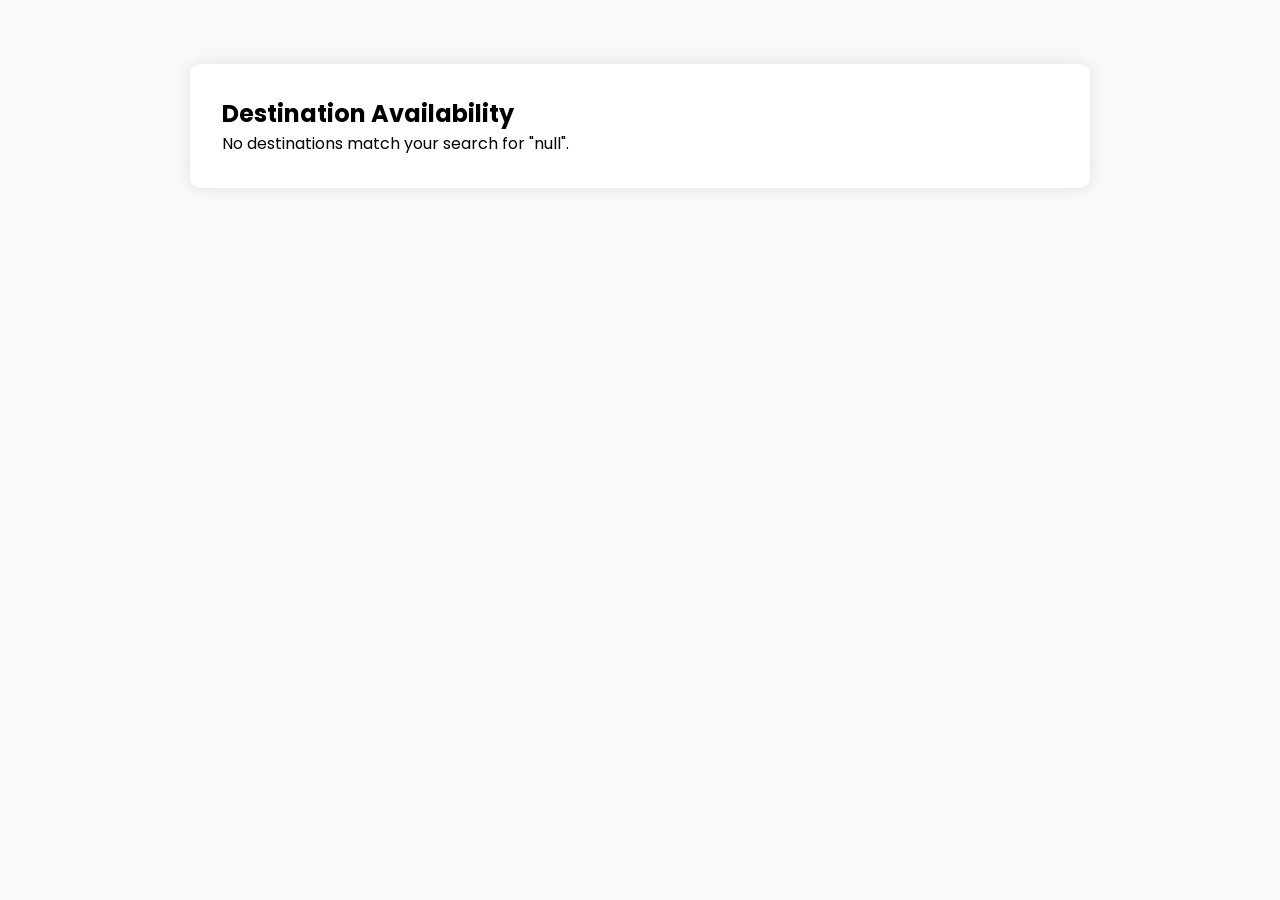
<file: availability.html>
<!DOCTYPE html>
<html lang="en">
<head>
  <meta charset="UTF-8" />
  <meta name="viewport" content="width=device-width, initial-scale=1.0" />
  <link rel="stylesheet" href="styles.css" />
  <title>Availability</title>
  <style>
    .availability__container {
      max-width: 900px;
      margin: 4rem auto;
      padding: 2rem;
      background: white;
      border-radius: 10px;
      box-shadow: 0 0 15px rgba(0,0,0,0.1);
    }

    .availability__list {
      display: flex;
      flex-direction: column;
      gap: 1rem;
    }

    .availability__item {
      display: flex;
      justify-content: space-between;
      align-items: center;
      padding: 1rem;
      border: 1px solid #ddd;
      border-radius: 8px;
      flex-wrap: wrap;
      gap: 1rem;
    }

    .available { color: green; font-weight: bold; }
    .not-available { color: red; font-weight: bold; }

    /* Booking Modal */
    .package-modal {
      position: fixed;
      inset: 0;
      background: rgba(0, 0, 0, 0.6);
      display: none;
      align-items: center;
      justify-content: center;
      z-index: 9999;
    }

    .package-modal.active { display: flex; }

    .package-modal-content {
      background: white;
      padding: 2rem;
      border-radius: 12px;
      width: 90%;
      max-width: 500px;
      position: relative;
    }

    .package-modal-content form {
      display: flex;
      flex-direction: column;
      gap: 1rem;
    }

    .package-modal-content input {
      padding: 0.75rem;
      border: 1px solid #ccc;
      border-radius: 6px;
      font-size: 1rem;
    }

    .close-btn {
      position: absolute;
      top: 1rem;
      right: 1.2rem;
      font-size: 1.5rem;
      cursor: pointer;
      color: var(--primary-color);
    }
  </style>
</head>
<body>

  <div class="availability__container">
    <h2>Destination Availability</h2>
    <div id="availabilityList" class="availability__list"></div>
  </div>

  <!-- Booking Modal -->
  <div id="bookingModal" class="package-modal">
    <div class="package-modal-content">
      <span class="close-btn" onclick="closeBookingModal()">×</span>
      <h2 id="bookingTitle">Book Your Trip</h2>
      <form id="bookingForm" onsubmit="submitBooking(event)">
        <input type="text" name="place" id="bookingPlace" readonly />
        <input type="text" name="name" placeholder="Your Name" required />
        <input type="email" name="email" placeholder="Your Email" required />
        <input type="number" name="guests" placeholder="Number of Guests" required />
        <input type="date" name="date" required />
        <button class="btn" type="submit">Confirm Booking</button>
      </form>
    </div>
  </div>
  <ul id="availabilityList"></ul>

<script>
  document.addEventListener("DOMContentLoaded", () => {
    const bookings = JSON.parse(localStorage.getItem("bookings") || "[]");
    const list = document.getElementById("availabilityList");

    if (bookings.length === 0) {
      list.innerHTML = "<li>No bookings found.</li>";
      return;
    }

    list.innerHTML = bookings.map(b =>
      `<li><strong>${b.place}</strong> on ${b.date} for ${b.guests} guests (Booked by ${b.name})</li>`
    ).join("");
  });
</script>


  <script src="availability.js"></script>
</body>
</html>
</file>
<file: styles.css>
@import url("https://fonts.googleapis.com/css2?family=Poppins:wght@400;500;600;700&display=swap");

:root {
  --primary-color: #f13033;
  --primary-color-dark: #c3282b;
  --secondary-color: #f9f9f9;
  --text-dark: #0f172a;
  --text-light: #64748b;
  --white: #ffffff;
  --max-width: 1200px;
}

* {
  padding: 0;
  margin: 0;
  box-sizing: border-box;
}

.section__container {
  max-width: var(--max-width);
  margin: auto;
  padding: 5rem 1rem;
}

.section__header {
  display: flex;
  align-items: center;
  justify-content: space-between;
  gap: 2rem;
}

.section__title {
  font-size: 2.5rem;
  font-weight: 700;
  color: var(--text-dark);
}

.section__nav {
  display: flex;
  align-items: center;
  gap: 1rem;
}

.section__nav span {
  padding: 0 7px;
  font-size: 1.75rem;
  color: var(--text-dark);
  border: 1px solid var(--text-dark);
  border-radius: 100%;
  cursor: pointer;
  transition: 0.3s;
}

.section__nav span:hover {
  color: var(--white);
  background-color: var(--primary-color);
  border-color: var(--primary-color);
}

.btn {
  padding: 0.75rem 1.5rem;
  outline: none;
  border: none;
  font-size: 1rem;
  font-weight: 600;
  white-space: nowrap;
  color: var(--white);
  background-color: var(--primary-color);
  border-radius: 5px;
  cursor: pointer;
  transition: 0.3s;
}

.btn:hover {
  background-color: var(--primary-color-dark);
}

.badge {
  position: absolute;
  top: 1rem;
  left: 1rem;
  padding: 2px 15px;
  font-size: 0.9rem;
  font-weight: 600;
  color: var(--primary-color);
  background-color: #f0c8c9;
  border-radius: 1rem;
}

img {
  display: flex;
  width: 100%;
}

a {
  text-decoration: none;
}

html,
body {
  scroll-behavior: smooth;
}

body {
  font-family: "Poppins", sans-serif;
  background-color: var(--secondary-color);
}

.header {
  background-image: url("assets/header2.jpg");
  background-position: center center;
  background-size: cover;
  background-repeat: no-repeat;
}

nav {
  max-width: var(--max-width);
  margin: auto;
  padding: 2rem 1rem;
  display: flex;
  align-items: center;
  justify-content: space-between;
  gap: 2rem;
}

.nav__logo a {
  font-size: 1.2rem;
  font-weight: 600;
  color: var(--white);
}

.nav__links {
  list-style: none;
  display: flex;
  align-items: center;
  gap: 2rem;
}

.link a {
  padding: 5px;
  font-size: 1rem;
  font-weight: 500;
  color: var(--white);
}

.link a:hover {
  color: var(--primary-color);
}

.header__container {
  padding: 5rem 1rem 10rem;
}

.header__container h1 {
  margin-bottom: 4rem;
  max-width: 1000px;
  margin-inline: auto;
  font-size: 3.5rem;
  color: var(--white);
  text-align: center;
}

.header__form {
  padding: 2rem;
  background-color: rgba(0, 0, 0, 0.5);
  border-radius: 10px;
}

.header__form form {
  padding: 1rem 2rem;
  display: flex;
  align-items: center;
  justify-content: space-between;
  gap: 1rem;
  flex-wrap: wrap;
  background-color: var(--white);
  border-radius: 10px;
}

.input__group {
  display: flex;
  flex-direction: column;
  gap: 5px;
}

.input__group label {
  font-size: 1rem;
  font-weight: 600;
  color: var(--text-dark);
}

.input__group input {
  max-width: 140px;
  outline: none;
  border: none;
  font-size: 0.9rem;
}

.trending__grid {
  margin-top: 4rem;
  display: grid;
  grid-template-columns: repeat(3, 1fr);
  gap: 2rem;
}

.trending__card {
  padding: 1rem;
  border-radius: 10px;
  box-shadow: 5px 5px 20px rgba(0, 0, 0, 0.1);
  transition: 0.3s;
}

.trending__card img {
  margin-bottom: 1rem;
  border-radius: 10px;
}

.trending__card p {
  font-size: 0.9rem;
  color: var(--text-light);
}

.trending__card h4 {
  font-size: 1.2rem;
  font-weight: 600;
  color: var(--text-dark);
}

.trending__details {
  padding-block: 1rem 2rem;
  display: flex;
  align-items: center;
  justify-content: space-between;
  gap: 1rem;
}

.trending__details p {
  font-weight: 500;
  color: var(--text-dark);
}

.trending__details h3 {
  font-size: 1.5rem;
  font-weight: 600;
  color: var(--text-dark);
}

.trending__ratings span {
  font-size: 0.9rem;
  color: goldenrod;
}

.trending__ratings p {
  text-align: right;
}

.trending__card h5 {
  margin-bottom: 0.5rem;
  font-size: 1.1rem;
  font-weight: 500;
  color: var(--text-dark);
}

.trending__card h5 span {
  font-size: 1.2rem;
  color: var(--primary-color);
}

.trending__card p span {
  font-size: 1.2rem;
  color: var(--primary-color);
}

.trending__card:hover {
  box-shadow: 5px 5px 30px rgba(0, 0, 0, 0.2);
}

.destination__grid {
  margin-top: 4rem;
  display: grid;
  grid-template-columns: 350px repeat(3, 1fr);
  grid-auto-rows: max-content;
  gap: 1.5rem;
}

.destination__card {
  position: relative;
}

.destination__card:nth-child(1) {
  grid-area: 1/1/3/2;
}

.destination__card:nth-child(2) {
  grid-area: 1/2/2/4;
}

.destination__card img {
  height: 100%;
  width: 100%;
  object-fit: cover;
  border-radius: 10px;
}

.destination__details {
  position: absolute;
  bottom: 0;
  left: 0;
  padding: 1rem;
}

.destination__details h4 {
  font-size: 1.2rem;
  font-weight: 500;
  color: var(--white);
}

.destination__details p {
  font-size: 0.9rem;
  color: var(--white);
}

.seller__grid {
  margin-top: 4rem;
  display: grid;
  grid-template-columns: repeat(3, 1fr);
  gap: 2rem;
}

.seller__image {
  position: relative;
  border-radius: 10px;
  overflow: hidden;
}

.seller__image__content {
  position: absolute;
  inset: 0;
  background-color: rgba(0, 0, 0, 0.2);
  opacity: 0;
  transition: 0.3s;
}

.seller__image .badge {
  left: unset;
  right: 1rem;
}

.seller__image__footer {
  position: absolute;
  bottom: 0;
  left: 0;
  width: 100%;
  padding: 1rem;
  display: flex;
  align-items: flex-end;
  justify-content: space-between;
  gap: 1rem;
}

.seller__price p {
  margin-bottom: 0.5rem;
  font-size: 0.9rem;
  color: var(--secondary-color);
}

.seller__price h4 {
  font-size: 1.2rem;
  font-weight: 500;
  color: var(--white);
}

.seller__image__footer .btn {
  font-size: 0.9rem;
  font-weight: 400;
}

.seller__details {
  padding: 1.5rem;
  text-align: center;
}

.seller__details h4 {
  margin-bottom: 0.5rem;
  font-size: 1.2rem;
  font-weight: 600;
  color: var(--text-dark);
}

.seller__details p {
  color: var(--text-light);
}

.seller__card:hover .seller__image__content {
  opacity: 1;
  cursor: pointer;
}
.subscribe {
  background-image: url("assets/subscribe.jpg");
  background-position: center center;
  background-size: cover;
  background-repeat: no-repeat;
}

.subscribe__container h4 {
  margin-bottom: 1rem;
  font-size: 3rem;
  font-weight: 700;
  color: var(--white);
  text-align: center;
}

.subscribe__container form {
  width: 100%;
  max-width: 900px;
  margin-inline: auto;
  padding: 0.5rem;
  display: flex;
  align-items: center;
  background-color: var(--white);
  border-radius: 10px;
  box-shadow: 5px 5px 30px rgba(0, 0, 0, 0.2);
}

.subscribe__container input {
  width: 100%;
  padding: 0 2rem;
  font-size: 1rem;
  outline: none;
  border: none;
}

.footer__container {
  display: grid;
  grid-template-columns: 400px repeat(3, 1fr);
  gap: 2rem;
}

.footer__col h5 {
  margin-bottom: 1rem;
  font-size: 1.1rem;
  font-weight: 600;
  color: var(--text-dark);
}

.footer__col p {
  max-width: 300px;
  color: var(--text-light);
}

.footer__col h4 {
  margin-bottom: 1rem;
  font-size: 1.2rem;
  font-weight: 600;
  color: var(--text-dark);
}

.footer__col a {
  display: block;
  margin-bottom: 1rem;
  font-size: 1rem;
  font-weight: 500;
  color: var(--text-light);
  transition: 0.3s;
}

.footer__col a:hover {
  color: var(--primary-color);
}

.footer__socials {
  display: flex;
  align-items: center;
  justify-content: flex-start;
  gap: 10px;
  flex-wrap: wrap;
}

.footer__socials span a {
  padding: 5px 10px;
  margin: 0;
  font-size: 1.25rem;
  color: var(--white);
  background-color: var(--primary-color);
  border-radius: 100%;
}

.footer__socials span a:hover {
  color: var(--secondary-color);
  background-color: var(--primary-color-dark);
}

.footer__bar {
  padding: 1rem;
  font-size: 0.8rem;
  color: var(--text-light);
  text-align: center;
}

@media (width < 1200px) {
  .destination__grid {
    gap: 1rem;
  }

  .footer__container {
    grid-template-columns: repeat(4, 1fr);
  }
}

@media (width < 900px) {
  .nav__links {
    gap: 1rem;
  }

  .link a {
    padding: 0;
  }

  .trending__grid {
    grid-template-columns: repeat(2, 1fr);
    gap: 1rem;
  }

  .destination__grid {
    grid-template-columns: repeat(3, 1fr);
  }

  .destination__card:nth-child(1),
  .destination__card:nth-child(2) {
    grid-area: unset;
  }

  .seller__grid {
    grid-template-columns: repeat(2, 1fr);
    gap: 1rem;
  }

  .guide__grid {
    grid-template-columns: repeat(2, 1fr);
    gap: 1rem;
  }

  .client__grid {
    grid-template-columns: repeat(2, 1fr);
    gap: 1rem;
  }

  .footer__container {
    grid-template-columns: 2fr 1fr;
  }

  .footer__col:nth-child(4) {
    grid-area: 2/1/3/2;
  }
}

@media (width < 600px) {
  .nav__links {
    display: none;
  }

  .header__form form {
    flex-direction: column;
    align-items: flex-start;
    gap: 2rem;
  }

  .trending__grid {
    grid-template-columns: repeat(1, 1fr);
  }

  .destination__grid {
    grid-template-columns: repeat(2, 1fr);
  }

  .seller__grid {
    grid-template-columns: repeat(1, 1fr);
  }

  .guide__grid {
    grid-template-columns: repeat(1, 1fr);
  }

  .client__grid {
    grid-template-columns: repeat(1, 1fr);
  }

  .subscribe__container input {
    padding: 0 1rem;
  }

  .footer__container {
    grid-template-columns: repeat(2, 1fr);
  }
}
.login-modal {
  position: fixed;
  inset: 0;
  display: none;
  align-items: center;
  justify-content: center;
  z-index: 9999;
  background: rgba(0, 0, 0, 0.7);
}

.login-modal.active {
  display: flex;
}

.login-box {
  background: white;
  padding: 2rem;
  border-radius: 10px;
  width: 300px;
  display: flex;
  flex-direction: column;
  gap: 1rem;
  box-shadow: 0 0 20px rgba(0, 0, 0, 0.25);
  position: relative;
}

.close-btn {
  position: absolute;
  top: 10px;
  right: 15px;
  font-size: 1.5rem;
  cursor: pointer;
  color: var(--text-dark);
}

.auth-tabs {
  display: flex;
  justify-content: center;
  gap: 1rem;
  margin-bottom: 1rem;
}

.auth-tab {
  background: none;
  border: none;
  font-weight: 600;
  cursor: pointer;
  padding-bottom: 5px;
  border-bottom: 2px solid transparent;
  transition: 0.3s;
}

.auth-tab.active {
  color: var(--primary-color);
  border-color: var(--primary-color);
}

.auth-form {
  display: none;
  flex-direction: column;
  gap: 1rem;
}

.auth-form.active {
  display: flex;
}

.auth-form input {
  padding: 0.7rem;
  font-size: 1rem;
  border: 1px solid #ddd;
  border-radius: 5px;
}

.auth-form .btn {
  width: 100%;
}
.package-modal {
  position: fixed;
  inset: 0;
  background: rgba(0, 0, 0, 0.6);
  display: none;
  align-items: center;
  justify-content: center;
  z-index: 9999;
}

.package-modal.active {
  display: flex;
}

.package-modal-content {
  background: white;
  padding: 2rem;
  border-radius: 12px;
  width: 90%;
  max-width: 600px;
  max-height: 90vh;
  overflow-y: auto;
  position: relative;
}

.package-modal-content h2 {
  margin-bottom: 1rem;
}

.package-modal-content ul {
  padding-left: 1.2rem;
}

.package-modal-content li {
  margin-bottom: 1rem;
}

.package-modal .close-btn {
  position: absolute;
  top: 1rem;
  right: 1.5rem;
  font-size: 1.5rem;
  cursor: pointer;
  color: var(--primary-color);
}
#bookingForm {
  display: flex;
  flex-direction: column;
  gap: 1rem;
  margin-top: 1rem;
}

#bookingForm input {
  padding: 0.7rem;
  font-size: 1rem;
  border: 1px solid #ccc;
  border-radius: 5px;
}
.input__group select {
  max-width: 140px;
  padding: 0.5rem;
  font-size: 0.9rem;
  border: none;
  outline: none;
}
</file>
